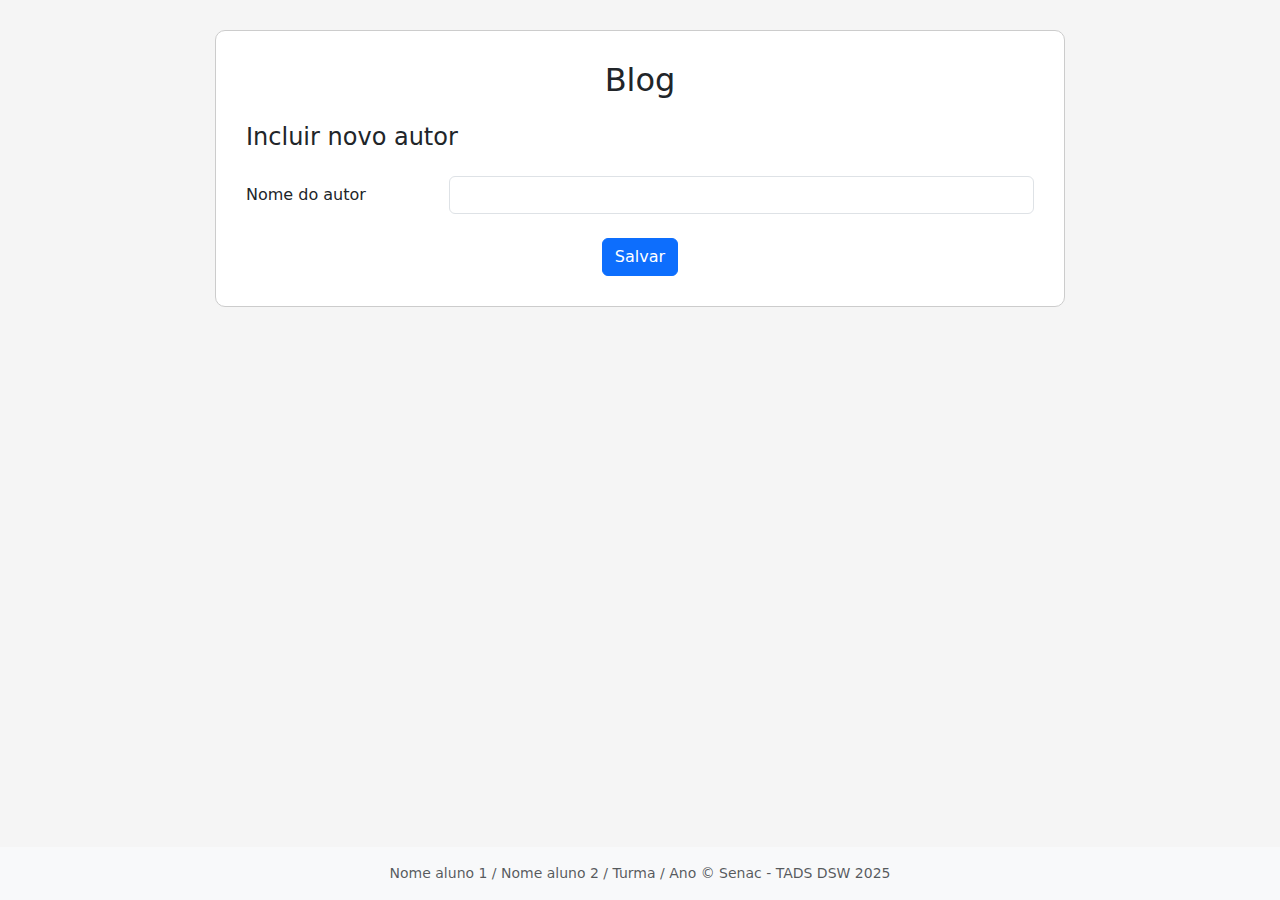
<file: src/main/resources/static/novo-autor.html>
<!DOCTYPE html>
<html lang="pt-BR">
  <head>
    <meta charset="UTF-8" />
    <title>Incluir novo autor</title>

    <!-- Bootstrap CSS -->
    <link
      href="https://cdn.jsdelivr.net/npm/bootstrap@5.3.2/dist/css/bootstrap.min.css"
      rel="stylesheet"
    />

    <link rel="stylesheet" href="css/estilos.css" />
  </head>

  <body>
    <div class="container container-custom">
      <h2 class="text-center mb-4">Blog</h2>
      <h4 class="mb-4">Incluir novo autor</h4>

      <form id="formAutor">
        <!-- Campo Nome -->
        <div class="mb-3 row">
          <label class="col-sm-3 col-form-label">Nome do autor</label>
          <div class="col-sm-9">
            <input
              type="text"
              id="nome"
              class="form-control"
              required
            />
            <div id="erro-nome" class="invalid-feedback"></div>
          </div>
        </div>

        <!-- Botão Salvar -->
        <div class="text-center mt-4">
          <button type="submit" class="btn btn-primary">Salvar</button>
        </div>
      </form>
    </div>

    <footer class="footer mt-auto py-3 bg-body-tertiary">
      <div class="container text-center">
        <span class="text-body-secondary"
          >Nome aluno 1 / Nome aluno 2 / Turma / Ano © Senac - TADS DSW
          2025</span
        >
      </div>
    </footer>

    <!-- Bootstrap JS -->
    <script src="https://cdn.jsdelivr.net/npm/bootstrap@5.3.2/dist/js/bootstrap.bundle.min.js"></script>

    <!-- JS da página -->
    <script src="js/novo-autor.js"></script>
  </body>
</html>
</file>
<file: src/main/resources/static/css/estilos.css>
html,
body {
  height: 100%;
}

body {
  background-color: #f5f5f5;
  display: flex;
  flex-direction: column; /* deixa na vertical */
}

/* container usado em todas as paginas */
.container-custom {
  max-width: 850px;
  margin-top: 30px;
  background: white;
  padding: 30px;
  border: 1px solid #ccc;
  border-radius: 10px;
}

textarea {
  height: 180px;
  resize: none;
}

footer {
  font-size: 14px;
}
</file>
